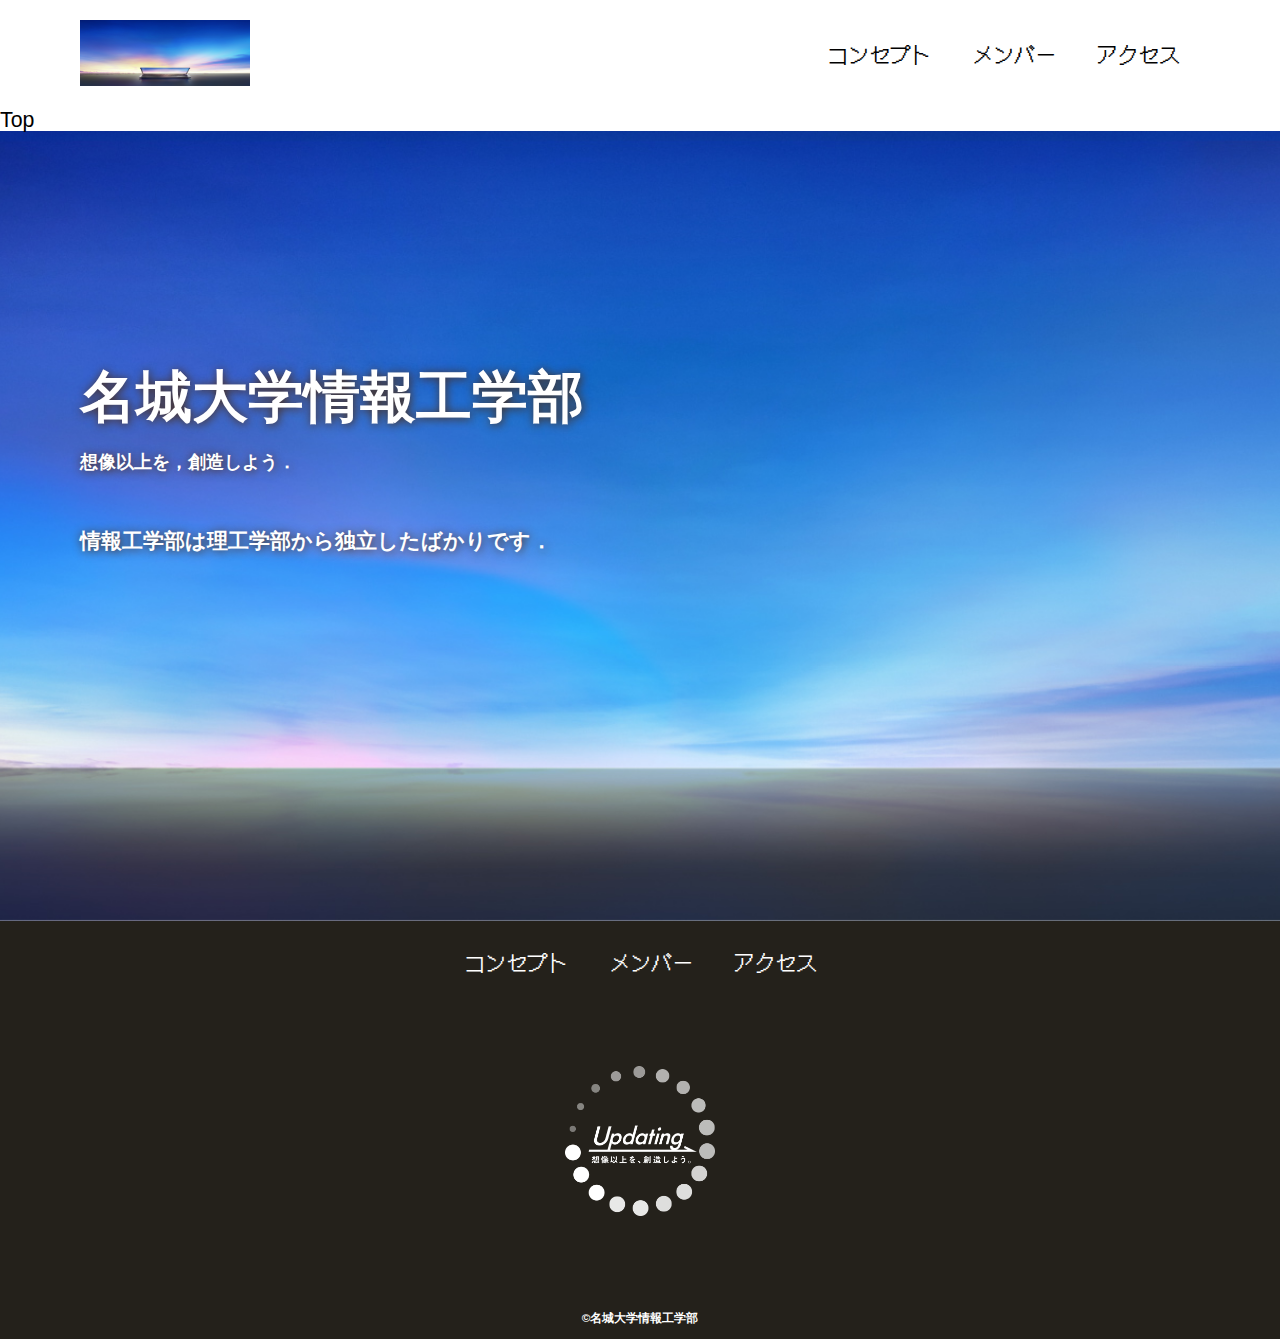
<file: index.html>
<!DOCTYPE html>
<html>
    <head>
        <meta charset="UTF-8">
        <title>名城大学情報工学部 非公式HP</title>
        <meta name="description" content="名城大学情報工学部非公式Webサイト">
        <meta name="viewport" content="width=device-width">
        <script src="https://ajax.googleapis.com/ajax/libs/jquery/1.11.0/jquery.min.js"></script>
        <script src="js/script.js"></script>
        <link href="css/index.css" rel="stylesheet">
        <link rel="preconnect" href="https://fonts.googleapis.com">
        <link rel="preconnect" href="https://fonts.gstatic.com" crossorigin>
        <link href="https://fonts.googleapis.com/css2?family=DotGothic16&display=swap" rel="stylesheet">
    </head>
    <body>
        <!--header ここから-->
        <header class="header">
            <div class="header-inner">
                <a class="header-logo" href="index.html">
                    <img src="images/common/logo.png" alt="ロゴ">
                </a>
                <button class="toggle-menu-button"></button>
                <div class="header-site-menu">
                    <nav class="site-menu">
                        <ul>
                            <li><a href="concept.html">コンセプト</a></li>
                            <li><a href="members.html">メンバー</a></li>
                            <li><a href="access.html">アクセス</a></li>
                        </ul>
                    </nav>
                </div>
            </div>
        </header>
        <!--header ここまで-->

        <!--main ここから-->
        <main class="main">
            <nav class="floating">
                <ul>
                    <li><a href="#">Top</a></li>
                </ul>
            </nav>

            <div class="first-view">
                <div class="first-view-text">
                    <h1>名城大学情報工学部</h1>
                    <p>想像以上を，創造しよう．</p>
                    <div class="lead">
                        情報工学部は理工学部から独立したばかりです．
                    </div>
                </div>
            </div>
        </main>
        <!--main ここまで-->

        <!--footer ここから-->
        <footer class="footer">
            <nav class="site-menu">
                <ul>
                    <li><a href="concept.html">コンセプト</a></li>
                    <li><a href="members.html">メンバー</a></li>
                    <li><a href="access.html">アクセス</a></li>
                </ul>
            </nav>
            <a class="footer-logo" href="index.html">
                <img src="images/common/logo_footer.png" alt="ロゴ">
            </a>
            <p class="copyright"><small>&copy;名城大学情報工学部</small></p>
        </footer>
        <!--footer ここまで-->
    </body>
</html>
</file>
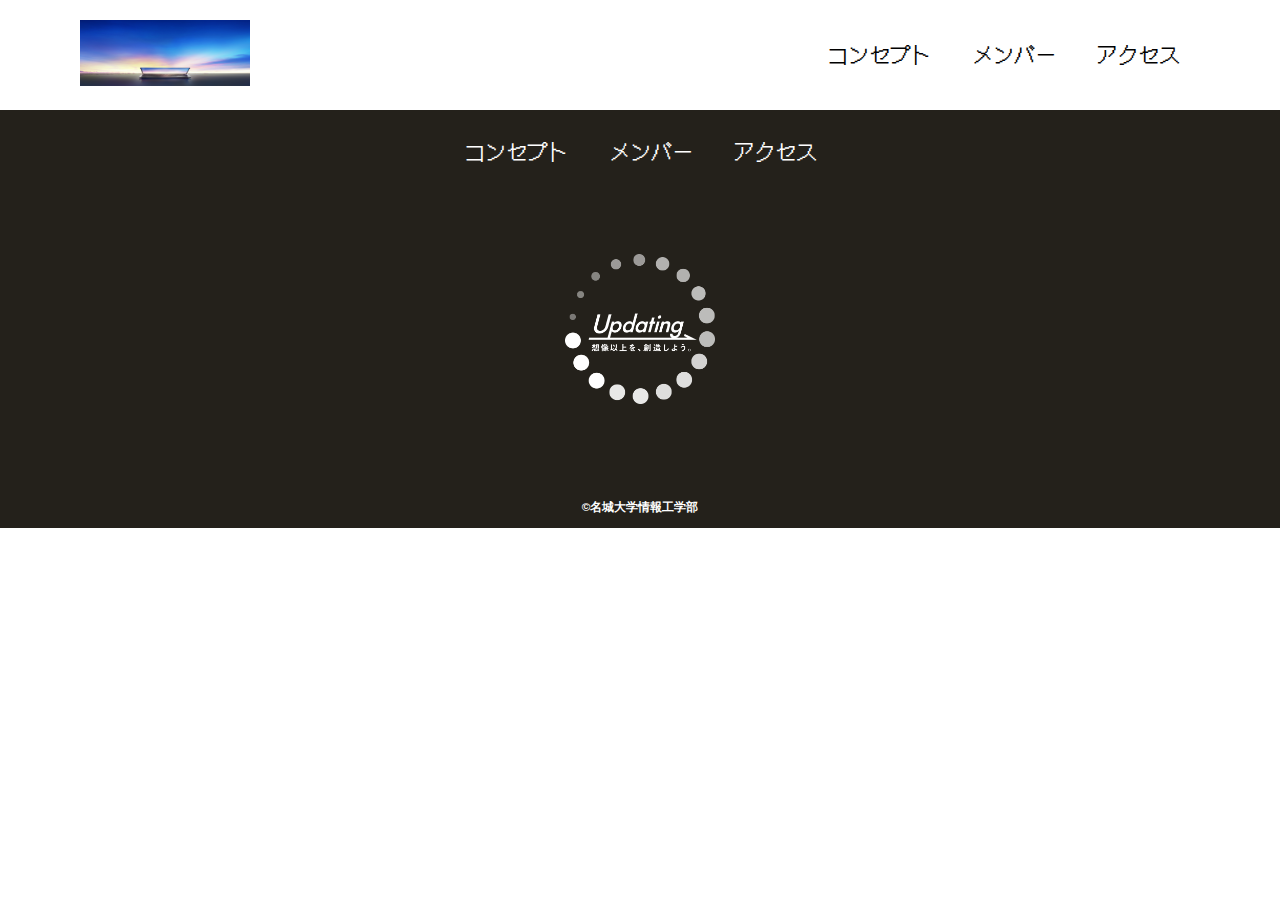
<file: common.html>
<!DOCTYPE html>
<html>
    <head>
        <meta charset="UTF-8">
        <title>名城大学情報工学部 非公式HP</title>
        <meta name="description" content="ページの概要">
        <meta name="viewport" content="width=device-width">
        <script src="https://ajax.googleapis.com/ajax/libs/jquery/1.11.0/jquery.min.js"></script>
        <script src="js/script.js"></script>
        <link href="css/common.css" rel="stylesheet">
        <link rel="preconnect" href="https://fonts.googleapis.com">
        <link rel="preconnect" href="https://fonts.googleapis.com">
        <link rel="preconnect" href="https://fonts.gstatic.com" crossorigin>
        <link href="https://fonts.googleapis.com/css2?family=DotGothic16&display=swap" rel="stylesheet">
    </head>
    <body>
        <!--header ここから-->
        <header class="header">
            <div class="header-inner">
                <a class="header-logo" href="index.html">
                    <img src="images/common/logo.png" alt="ロゴ">
                </a>
                <button class="toggle-menu-button"></button>
                <div class="header-site-menu">
                    <nav class="site-menu">
                        <ul>
                            <li><a href="concept.html">コンセプト</a></li>
                            <li><a href="members.html">メンバー</a></li>
                            <li><a href="access.html">アクセス</a></li>
                        </ul>
                    </nav>
                </div>
            </div>
        </header>
        <!--header ここまで-->

        <!--main ここから-->
        <main class="main"></main>
        <!--main ここまで-->

        <!--footer ここから-->
        <footer class="footer">
            <nav class="site-menu">
                <ul>
                    <li><a href="concept.html">コンセプト</a></li>
                    <li><a href="members.html">メンバー</a></li>
                    <li><a href="access.html">アクセス</a></li>
                </ul>
            </nav>
            <a class="footer-logo" href="index.html">
                <img src="images/common/logo_footer.png" alt="ロゴ">
            </a>
            <p class="copyright"><small>&copy;名城大学情報工学部</small></p>
        </footer>
        <!--footer ここまで-->
    </body>
</html>
</file>
<file: css/index.css>
@charset "utf-8";

.first-view {
    height: calc(100vh - 110px);
    background: url(../images/index/bg_main.jpg);
    background-repeat: no-repeat;
    background-position: center center;
    background-size: cover;
    display: flex;
    align-items: center;
}

.first-view-text {
    width: 100%;
    max-width: 1200px;
    margin-left: auto;
    margin-right: auto;
    padding-left: 40px;
    padding-bottom: 80px;
    color: #ffffff;
    font-weight: bold;
    text-shadow: 1px 1px 10px #4b2c14;
}

.first-view-text h1 {
    font-family: 'Montserrat', sans-serif;
    font-size: 56px;
    line-height: 72px;
}

.first-view-text p {
    font-size: 18px;
    margin-top: 20px;
}

.lead {
    max-width: 1200px;
    margin: 60px auto;
}

*,
::before,
::after {
    padding: 0;
    margin: 0;
    box-sizing: border-box;
}

ul, ol {
    list-style: none;
}

a {
    color: inherit;
    text-decoration: none;
}

body {
    font-family: sans-serif;
    font-size: 16pt;
    color: #000000;
    line-height: 1;
    background-color: #ffffff;
}

img {
    max-width: 100%;
}

.header-inner {
    max-width: 1200px;
    height: 110px;
    margin-left: auto;
    margin-right: auto;
    padding-left: 40px;
    padding-right: 40px;
    display: flex;
    justify-content: space-between;
    align-items: center;
}

.toggle-menu-button {
    display: none;
}

.header-logo {
    display: block;
    width: 170px;
}

.site-menu ul {
    display: flex;
}

.site-menu ul li {
    margin-left: 20px;
    margin-right: 20px;
}

.site-menu ul li a {
    font-family: 'DotGothic16', sans-serif;
}

@media (max-width: 800px) {
    .site-menu ul {
    display: block;
    text-align: center;
    }

    .site-menu li {
        margin-top: 20px;
    }

    .header {
        position: fixed;
        top: 0;
        left: 0;
        right: 0;
        background-color: #ffffff;
        height: 50px;
        z-index: 10;
        box-shadow: 0 3px 6px rgba(0, 0, 0, 0.1);
    }

    .header-inner {
        padding-left: 20px;
        padding-right: 20px;
        height: 100%;
    }

    .header-logo {
        width: 100px;
    }

    .main {
        padding-top: 50px;
    }

    .footer-logo {
        margin-top: 60px;
    }

    .copyright {
        margin-top: 50px;
    }
}

.footer {
    color: #ffffff;
    background-color: #24211b;
    padding-top: 30px;
    padding-bottom: 15px;
    display: flex;
    flex-direction: column;
    align-items: center;
}

.footer-logo {
    display: block;
    width: 150px;
    margin-top: 90px;
}

.copyright {
    font-size: 14px;
    font-weight: bold;
    margin-top: 90px;
}
</file>
<file: css/common.css>
@charset "utf-8";

*,
::before,
::after {
    padding: 0;
    margin: 0;
    box-sizing: border-box;
}

ul, ol {
    list-style: none;
}

a {
    color: inherit;
    text-decoration: none;
}

body {
    font-family: sans-serif;
    font-size: 16pt;
    color: #000000;
    line-height: 1;
    background-color: #ffffff;
}

img {
    max-width: 100%;
}

.header-inner {
    max-width: 1200px;
    height: 110px;
    margin-left: auto;
    margin-right: auto;
    padding-left: 40px;
    padding-right: 40px;
    display: flex;
    justify-content: space-between;
    align-items: center;
}

.toggle-menu-button {
    display: none;
}

.header-logo {
    display: block;
    width: 170px;
}

.site-menu ul {
    display: flex;
}

.site-menu ul li {
    margin-left: 20px;
    margin-right: 20px;
}

.site-menu ul li a {
    font-family: 'DotGothic16', sans-serif;
}

.footer {
    color: #ffffff;
    background-color: #24211b;
    padding-top: 30px;
    padding-bottom: 15px;
    display: flex;
    flex-direction: column;
    align-items: center;
}

.footer-logo {
    display: block;
    width: 150px;
    margin-top: 90px;
}

.copyright {
    font-size: 14px;
    font-weight: bold;
    margin-top: 90px;
}
</file>
